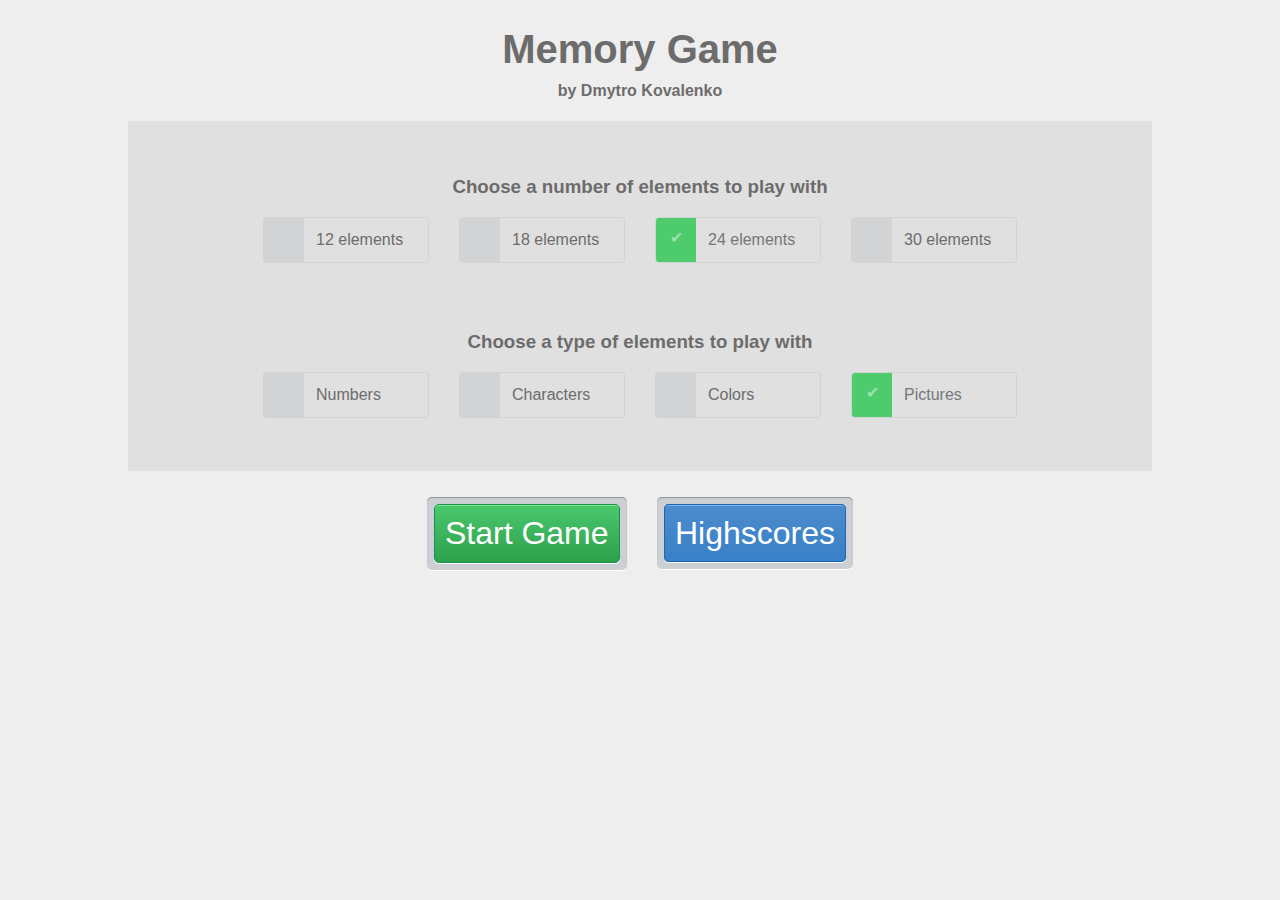
<file: index.html>
<!DOCTYPE html>
<html>
<head>
	<title>Memory Game</title>
  <link rel="icon" href="./images/favicon.png" type="image/x-icon">
	<link rel="stylesheet" type="text/css" href="css/radioBtns.css">
	<link rel="stylesheet" type="text/css" href="css/button-start.css">
	<link rel="stylesheet" type="text/css" href="css/button-highscores.css">
	<link rel="stylesheet" type="text/css" href="css/styles.css">
	<script src="javascript/memory-logic.js"></script>
</head>
<body>

<div class="title">
	<h1>Memory Game</h1>
	<h4 id="author">by Dmytro Kovalenko</h4>
</div>

<div id="timer" style="display: none;">
	<label id="hours" class="timer_label">00</label>:<label id="minutes" class="timer_label">00</label>:<label id="seconds" class="timer_label">00</label>
</div>

<div class="options">
	<br><br>
	<div id="difficultySelector">
		<h3>Choose a number of elements to play with</h3>
		<form class="radioBtnsContainer" action="">
			<div>
				<input type="radio" name="difficulty" id="difficulty1" class="radio" value="12"/>
				<label for="difficulty1">12 elements</label>
			</div>
			<div>
				<input type="radio" name="difficulty" id="difficulty2" class="radio" value="18"/>
				<label for="difficulty2">18 elements</label>
			</div>
			<div>
				<input type="radio" name="difficulty" id="difficulty3" class="radio" value="24" checked/>
				<label for="difficulty3">24 elements</label>
			</div>
			<div>
				<input type="radio" name="difficulty" id="difficulty4" class="radio" value="30"/>
				<label for="difficulty4">30 elements</label>
			</div>
		</form>
	</div>
	<div id="modeSelector">
		<h3>Choose a type of elements to play with</h3>
		<form class="radioBtnsContainer" action="">
			<div>
				<input type="radio" name="mode" id="mode1" class="radio" value="numbers"/>
				<label for="mode1">Numbers</label>
			</div>
			<div>
				<input type="radio" name="mode" id="mode2" class="radio" value="characters"/>
				<label for="mode2">Characters</label>
			</div>
			<div>
				<input type="radio" name="mode" id="mode3" class="radio" value="colors"/>
				<label for="mode3">Colors</label>
			</div>
			<div>
				<input type="radio" name="mode" id="mode4" class="radio" value="pictures" checked/>
				<label for="mode4">Pictures</label>
			</div>
		</form>
	</div>
	<br><br>
	<button type="button" class="btn-start" onclick="startGame()">Start Game</button>
	<a type="button" class="btn-highscores" href="highscores.html">Highscores</a>
</div>

<div id="loader" style="display: none;">
	<canvas id="loader-canvas" width="250" height="250"></canvas>
</div>

<div id="memory_board" style="display: none;"></div>

<script src="javascript/timer.js"></script>
<script src="javascript/loader.js"></script>
</body>
</html>
</file>
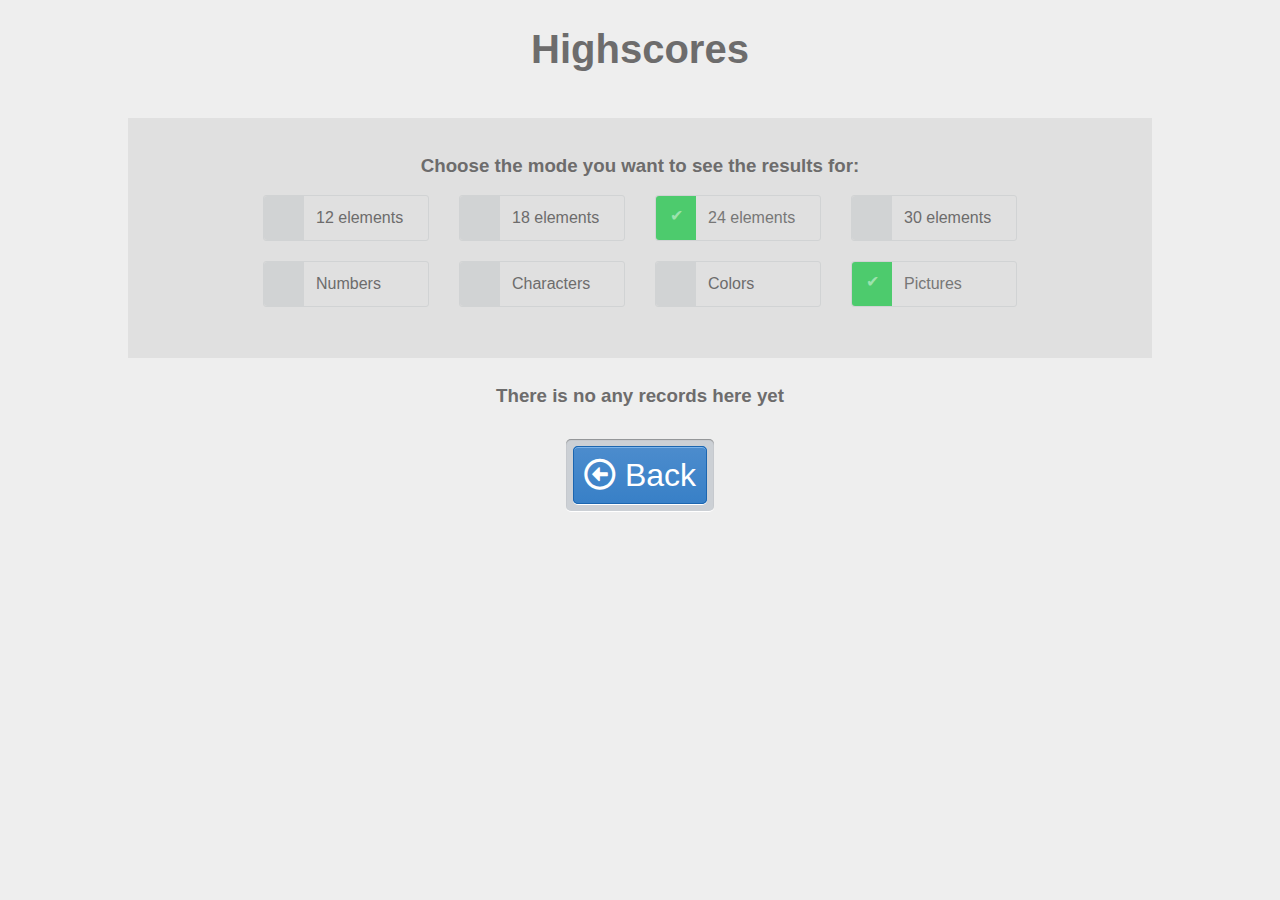
<file: highscores.html>
<!DOCTYPE html>
<html>
<head>
	<title>Memory Game | Highscores</title>
  <link rel="icon" href="./images/favicon.png" type="image/x-icon">
	<link rel="stylesheet" type="text/css" href="css/radioBtns.css">
	<link rel="stylesheet" type="text/css" href="css/button-highscores.css">
	<link rel="stylesheet" type="text/css" href="css/styles.css">
	<link rel="stylesheet" type="text/css" href="css/fontawesome/css/fontawesome-all.css">
	<script src="javascript/memory-logic.js"></script>
</head>
<body>

<div class="title">
	<h1>Highscores</h1>
	<br><br>
</div>

<div id="timer" style="display: none;">
	<label id="hours" class="timer_label">00</label>:<label id="minutes" class="timer_label">00</label>:<label id="seconds" class="timer_label">00</label>
</div>

<div class="options-highstores">
	<br>
	<div id="difficultySelector">
		<h3>Choose the mode you want to see the results for:</h3>
		<form class="radioBtnsContainer-highstores" action="">
			<div>
				<input type="radio" name="difficulty" id="difficulty1" class="radio" value="12"/>
				<label for="difficulty1">12 elements</label>
			</div>
			<div>
				<input type="radio" name="difficulty" id="difficulty2" class="radio" value="18"/>
				<label for="difficulty2">18 elements</label>
			</div>
			<div>
				<input type="radio" name="difficulty" id="difficulty3" class="radio" value="24" checked/>
				<label for="difficulty3">24 elements</label>
			</div>
			<div>
				<input type="radio" name="difficulty" id="difficulty4" class="radio" value="30"/>
				<label for="difficulty4">30 elements</label>
			</div>
		</form>
	</div>
	<div id="modeSelector">
		<form class="radioBtnsContainer-highstores" action="">
			<div>
				<input type="radio" name="mode" id="mode1" class="radio" value="numbers"/>
				<label for="mode1">Numbers</label>
			</div>
			<div>
				<input type="radio" name="mode" id="mode2" class="radio" value="characters"/>
				<label for="mode2">Characters</label>
			</div>
			<div>
				<input type="radio" name="mode" id="mode3" class="radio" value="colors"/>
				<label for="mode3">Colors</label>
			</div>
			<div>
				<input type="radio" name="mode" id="mode4" class="radio" value="pictures" checked/>
				<label for="mode4">Pictures</label>
			</div>
		</form>
	</div>
	<br>
	<div id="highscores-data"></div>
	<a type="button" class="btn-highscores" href="index.html"><i class="far fa-arrow-alt-circle-left"></i> Back</a>
</div>

<script src="javascript/highscores.js"></script>
</body>
</html>
</file>
<file: css/radioBtns.css>
label {
  width: 160px;
  border-radius: 3px;
  padding: 2px;
  border: 1px solid #D1D3D4;
  text-indent: 50px;
  text-align: left;
  margin-left: 15px;
  margin-right: 15px;
}

/* hide input */
input.radio:empty {
	display: none;
}

/* style label */
input.radio:empty ~ label {
	position: relative;
	float: left;
	line-height: 2.5em;
	cursor: pointer;
	-webkit-user-select: none;
	-moz-user-select: none;
	-ms-user-select: none;
	user-select: none;
}

input.radio:empty ~ label:before {
	position: absolute;
	display: block;
	top: 0;
	bottom: 0;
	left: 0;
	content: '';
	width: 2.5em;
	background: #D1D3D4;
	border-radius: 3px 0 0 3px;
	text-align: center;
}

/* toggle hover */
input.radio:hover:not(:checked) ~ label:before {
	content:'\2714';
	text-indent: 0em;
	color: #C2C2C2;
}

input.radio:hover:not(:checked) ~ label {
	color: #888;
}

/* toggle on */
input.radio:checked ~ label:before {
	content:'\2714';
	text-indent: 0em;
	color: #9CE2AE;
	background-color: #4DCB6D;
}

input.radio:checked ~ label {
	color: #777;
}

/* radio focus */
input.radio:focus ~ label:before {
	box-shadow: 0 0 0 3px #999;
}
</file>
<file: css/button-start.css>
.btn-start {
	font-size: xx-large;
	background-color:#3ae07a;
	padding:10px;
	margin-left:20px;
	margin-right:20px;
	position:relative;
	font-family: 'Open Sans', sans-serif;
	text-decoration:none;
	color:#fff;
	border: solid 1px #188f55;
	background-image: linear-gradient(bottom, rgb(45, 160, 75) 0%, rgb(75, 200, 110) 100%);
	background-image: -o-linear-gradient(bottom, rgb(45, 160, 75) 0%, rgb(75, 200, 110) 100%);
	background-image: -moz-linear-gradient(bottom, rgb(45, 160, 75) 0%, rgb(75, 200, 110) 100%);
	background-image: -webkit-linear-gradient(bottom, rgb(45, 160, 75) 0%, rgb(75, 200, 110) 100%);
	background-image: -ms-linear-gradient(bottom, rgb(45, 160, 75) 0%, rgb(75, 200, 110) 100%);
	background-image: -webkit-gradient(
	linear,
	left bottom,
	left top,
	color-stop(0, rgb(45, 160, 75)),
	color-stop(1, rgb(75, 200, 110))
	);
	-webkit-box-shadow: inset 0px 1px 0px #7ff080, 0px 1px 0px #fff;
	-moz-box-shadow: inset 0px 1px 0px #7ff080, 0px 1px 0px #fff;
	box-shadow: inset 0px 1px 0px #7ff080, 0px 1px 0px #fff;
	-webkit-border-radius: 5px;
	-moz-border-radius: 5px;
	-o-border-radius: 5px;
	border-radius: 5px;
}

.btn-start::before {
	background-color:#ccd0d5;
	content:"";
	display:block;
	position:absolute;
	width:100%;
	height:100%;
	padding:8px;
	left:-8px;
	top:-8px;
	z-index:-1;
	-webkit-border-radius: 5px;
	-moz-border-radius: 5px;
	-o-border-radius: 5px;
	border-radius: 5px;
	-webkit-box-shadow: inset 0px 1px 1px #909193, 0px 1px 0px #fff;
	-moz-box-shadow: inset 0px 1px 1px #909193, 0px 1px 0px #fff;
	-o-box-shadow: inset 0px 1px 1px #909193, 0px 1px 0px #fff;
	box-shadow: inset 0px 1px 1px #909193, 0px 1px 0px #fff;
}

.btn-start:active {
	padding-bottom:9px;
	padding-left:10px;
	padding-right:10px;
	padding-top:11px;
	top:1px;
	background-image: linear-gradient(bottom, rgb(75, 200, 110) 0%, rgb(45, 160, 75) 100%);
	background-image: -o-linear-gradient(bottom, rgb(75, 200, 110) 0%, rgb(45, 160, 75) 100%);
	background-image: -moz-linear-gradient(bottom, rgb(75, 200, 110) 0%, rgb(45, 160, 75) 100%);
	background-image: -webkit-linear-gradient(bottom, rgb(75, 200, 110) 0%, rgb(45, 160, 75) 100%);
	background-image: -ms-linear-gradient(bottom, rgb(75, 200, 110) 0%, rgb(45, 160, 75) 100%);
	background-image: -webkit-gradient(
	linear,
	left bottom,
	left top,
	color-stop(0, rgb(75, 200, 110)),
	color-stop(1, rgb(45, 160, 75))
	);
}
</file>
<file: css/button-highscores.css>
.btn-highscores {
	font-size: xx-large;
	background-color:#4f99e3;
	padding:10px;
	margin-left:20px;
	margin-right:20px;
	position:relative;
	font-family: 'Open Sans', sans-serif;
	text-decoration:none;
	color:#fff;
	border: solid 1px #1c66b0;
	background-image: linear-gradient(bottom, rgb(56, 128, 199) 0%, rgb(76, 140, 205) 100%);
	background-image: -o-linear-gradient(bottom, rgb(56, 128, 199) 0%, rgb(76, 140, 205) 100%);
	background-image: -moz-linear-gradient(bottom, rgb(56, 128, 199) 0%, rgb(76, 140, 205) 100%);
	background-image: -webkit-linear-gradient(bottom, rgb(56, 128, 199) 0%, rgb(76, 140, 205) 100%);
	background-image: -ms-linear-gradient(bottom, rgb(56, 128, 199) 0%, rgb(76, 140, 205) 100%);
	background-image: -webkit-gradient(
	linear,
	left bottom,
	left top,
	color-stop(0, rgb(56, 128, 199)),
	color-stop(1, rgb(76, 140, 205))
	);
	-webkit-box-shadow: inset 0px 1px 0px #7bb3ea, 0px 1px 0px #fff;
	-moz-box-shadow: inset 0px 1px 0px #7bb3ea, 0px 1px 0px #fff;
	box-shadow: inset 0px 1px 0px #7bb3ea, 0px 1px 0px #fff;
	-webkit-border-radius: 5px;
	-moz-border-radius: 5px;
	-o-border-radius: 5px;
	border-radius: 5px;
}

.btn-highscores::before {
	background-color:#ccd0d5;
	content:"";
	display:block;
	position:absolute;
	width:100%;
	height:100%;
	padding:8px;
	left:-8px;
	top:-8px;
	z-index:-1;
	-webkit-border-radius: 5px;
	-moz-border-radius: 5px;
	-o-border-radius: 5px;
	border-radius: 5px;
	-webkit-box-shadow: inset 0px 1px 1px #909193, 0px 1px 0px #fff;
	-moz-box-shadow: inset 0px 1px 1px #909193, 0px 1px 0px #fff;
	-o-box-shadow: inset 0px 1px 1px #909193, 0px 1px 0px #fff;
	box-shadow: inset 0px 1px 1px #909193, 0px 1px 0px #fff;
}

.btn-highscores:active {
	padding-bottom:9px;
	padding-left:10px;
	padding-right:10px;
	padding-top:11px;
	top:1px;
	background-image: linear-gradient(bottom, rgb(76, 140, 205) 0%, rgb(56, 128, 199) 100%);
	background-image: -o-linear-gradient(bottom, rgb(76, 140, 205) 0%, rgb(56, 128, 199) 100%);
	background-image: -moz-linear-gradient(bottom, rgb(76, 140, 205) 0%, rgb(56, 128, 199) 100%);
	background-image: -webkit-linear-gradient(bottom, rgb(76, 140, 205) 0%, rgb(56, 128, 199) 100%);
	background-image: -ms-linear-gradient(bottom, rgb(76, 140, 205) 0%, rgb(56, 128, 199) 100%);
	background-image: -webkit-gradient(
	linear,
	left bottom,
	left top,
	color-stop(0, rgb(76, 140, 205)),
	color-stop(1, rgb(56, 128, 199))
	);
}
</file>
<file: css/styles.css>
body {
	font-family: sans-serif;
	font-weight: normal;
	color: #6d6c6c;
	background-color: #eee;
	width: 80%;
  min-width: 800px;
  margin-left: 10%;
}
h1 {
	font-size: 40px;
	margin-bottom: 10px;
}
tr:nth-child(even) {
    background-color: #e6e6e6;
}
#author {
	margin-top: 0px;
}
.title {
	text-align: center;
}
#timer {
	text-align: center;
	margin-bottom: 10px;
}
.timer_label {
	margin-right: 3px;
	margin-left: 3px;
}
.card{
	border:#000 1px solid;
	width:71px;
	height:71px;
	margin:10px;
	padding:20px;
	font-size:64px;
	cursor:pointer;
	text-align:center;
}
div#memory_board {
	background:#CCC;
	border:#999 1px solid;
	width:800px;
	height:540px;
	padding:24px;
	margin:0px auto;
}
.options {
	text-align: center;
	background: #e0e0e0;
	height: 350px;
  width: 100%;
  min-width: 800px;
}
.options-highstores {
	text-align: center;
	background: #e0e0e0;
	height: 240px;
  width: 100%;
  min-width: 800px;
}
#highscores-data {
	margin-top: 40px;
  margin-bottom: 50px;
	min-width: 800px;
}
.highscore-records {
	font-size: 30px;
	width: 90%;
	margin-left: 5%;
	border-collapse: collapse;
}
.record-name {
	overflow: hidden;
  width: 40%;
  display: inline-block;
  white-space: nowrap;
  text-overflow: ellipsis;
}
.record-position {
	overflow: hidden;
  width: 25%;
  display: inline-block;
  white-space: nowrap;
  text-overflow: ellipsis;
}
.record-result {
	overflow: hidden;
  width: 25%;
  display: inline-block;
  white-space: nowrap;
  text-overflow: ellipsis;
}
.radioBtnsContainer {
	margin-bottom: 50px;
	text-align: center;
    display: -webkit-inline-box;
}
.radioBtnsContainer-highstores {
	margin-bottom: 20px;
	text-align: center;
  display: -webkit-inline-box;
}
#loader {
	text-align: center;
	margin-top: 100px;
}
.flip3D {
	width: 71px;
	height: 71px;
	margin: 30px;
	float:left;
}
.flip3D > .front{
	position:absolute;
	transform: perspective( 600px ) rotateY( 180deg );
	backface-visibility: hidden;
	transition: transform .5s linear 0s;
	margin-left: -20px;
  margin-top: -20px;
}
.flip3D > .back{
	position:absolute;
	transform: perspective( 600px ) rotateY( 0deg );
	backface-visibility: hidden;
	transition: transform .5s linear 0s;
	margin-left: -20px;
  margin-top: -20px;
}
</file>
